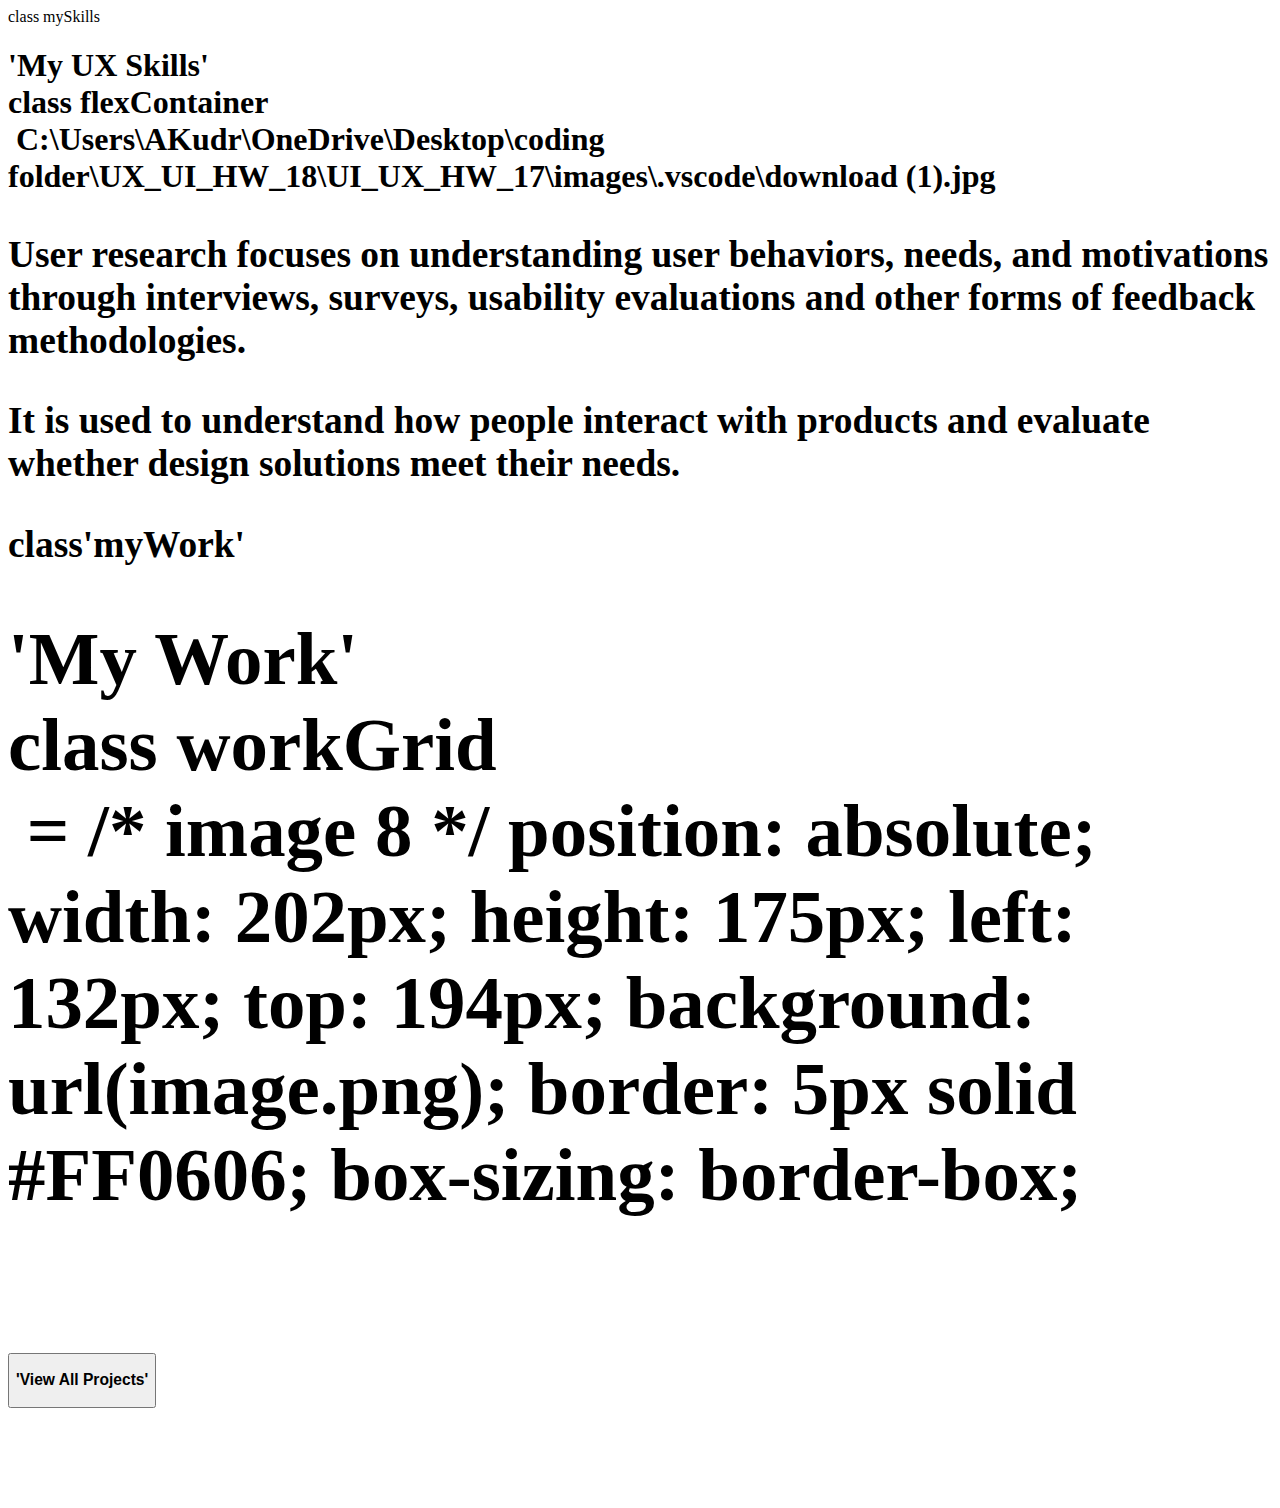
<file: images/User Research image.html>
<!doctype html><section> class mySkills
    <h1> 'My UX Skills'
    <div> class flexContainer
    <div> <img>  C:\Users\AKudr\OneDrive\Desktop\coding folder\UX_UI_HW_18\UI_UX_HW_17\images\.vscode\download (1).jpg 
    <div> <h3>  User research focuses on understanding user behaviors, needs, and motivations through interviews, surveys, usability evaluations and other forms of feedback methodologies. 
    <div> <p>  It is used to understand how people interact with products and evaluate whether design solutions meet their needs. 
     
    <section> class'myWork' 
    <h1> 'My Work' 
    <div> class workGrid 
    <div> <img> = /* image 8 */
    
    position: absolute;
    width: 202px;
    height: 175px;
    left: 132px;
    top: 194px;
    
    background: url(image.png);
    border: 5px solid #FF0606;
    box-sizing: border-box; 
    <div> <h4> <p> <button> 
    <h3> 'View All Projects'
</file>
